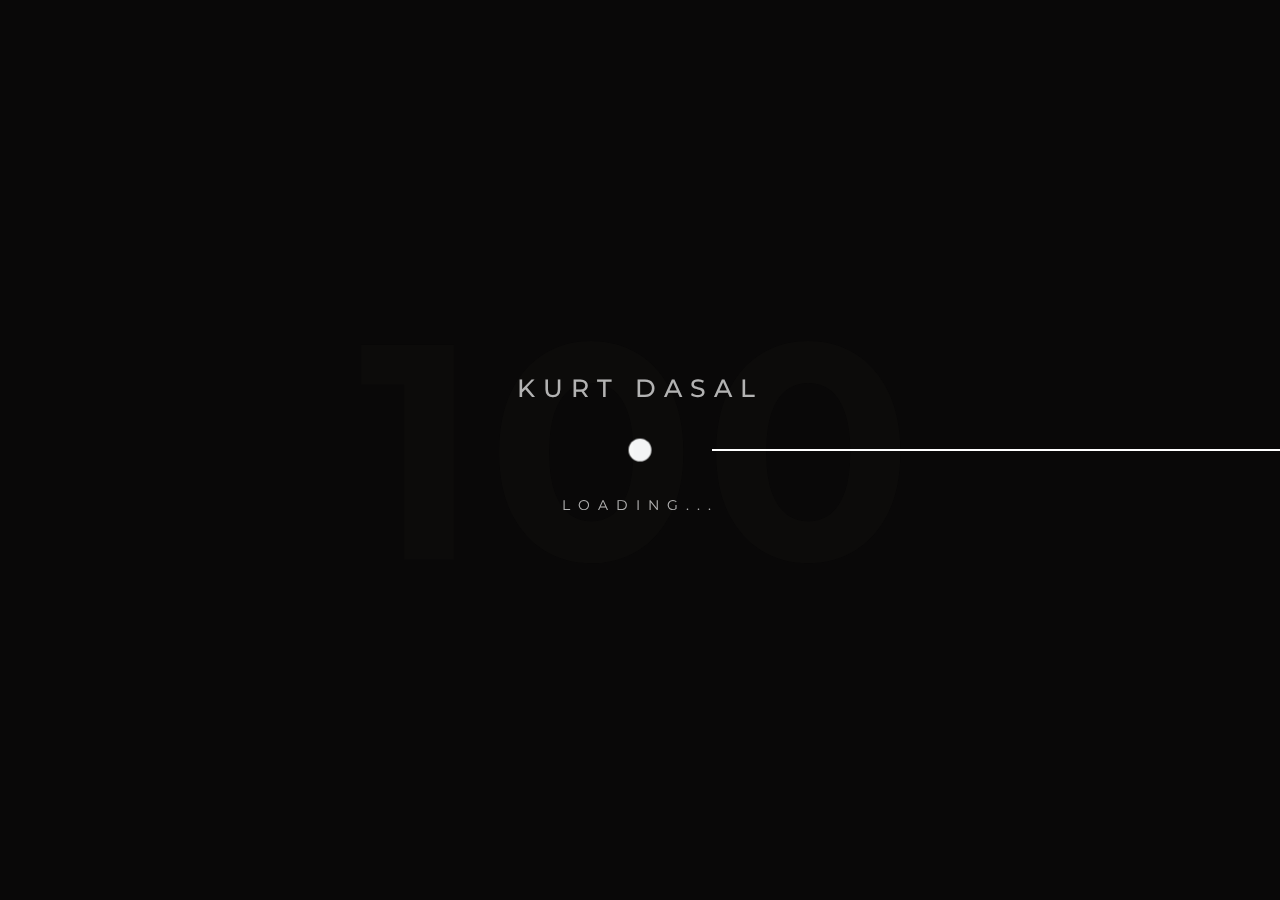
<file: Web Portfolio/pages/contact.html>
<!DOCTYPE html>
<html lang="en-US">


<!-- Mirrored from theme.dsngrid.com/droow/contact.html by HTTrack Website Copier/3.x [XR&CO'2014], Mon, 25 Jan 2021 10:14:27 GMT -->
<head>
  <!-- Required meta tags -->
  <meta charset="utf-8" />
  <meta name="viewport" content="width=device-width, initial-scale=1, shrink-to-fit=no" />
  <meta name="discrption" content="parallax one page" />
  <meta name="keyword"
    content="agency, business, corporate, creative, freelancer, interior, joomla template, K2 Blog, minimal, modern, multipurpose, personal, portfolio, responsive, simple" />

  <!--  Title -->
  <title>Kurt Dasal - Graphic & Web Designer</title>

  <!-- Font Google -->
  <link href="https://fonts.googleapis.com/css?family=Montserrat:400,500,600,700,800&amp;display=swap" rel="stylesheet">
  <link href="https://fonts.googleapis.com/css?family=Raleway:400,500,600,700&amp;display=swap" rel="stylesheet">

  <link rel="shortcut icon" href="assets/img/favicon.png" type="image/x-icon" />
  <link rel="icon" href="assets/img/favicon.png" type="image/x-icon" />

  <!-- custom styles (optional) -->
  <link href="assets/css/plugins.css" rel="stylesheet" />
  <link href="assets/css/style.css" rel="stylesheet" />
</head>

<body class=" hamburger-menu dsn-effect-scroll dsn-ajax" data-dsn-mousemove="true">


  <div class="preloader">
    <div class="preloader-after"></div>
    <div class="preloader-before"></div>
    <div class="preloader-block">
      <div class="title">Kurt Dasal</div>
      <div class="percent">0</div>
      <div class="loading">loading...</div>
    </div>
    <div class="preloader-bar">
      <div class="preloader-progress"></div>
    </div>
  </div>

  <!-- Nav Bar -->
  <div class="dsn-nav-bar">
    <div class="site-header">
        <div class="extend-container">
            <div class="inner-header">
                <div class="main-logo">
                    <a href="../index.html">                       
                        <img class="dark-logo" src="assets/img/logo-dark.png" alt="" />
                        <img class="light-logo" src="assets/img/logo.png" alt="" />
                    </a>
                </div>
            </div>
            <nav class=" accent-menu main-navigation">
                <ul class="extend-container">
                    <li >
                        <a href="../index.html">Home</a>
                        
                    </li>
                    <!-- <li><a href="#about">About</a></li> -->
                    <li class="">
                        <a href="work.html">Portfolio</a>
                        <ul>
                            <li><a href="Graphics.html">Graphic Design</a></li>
                            <li><a href="Photography.html">Photography</a></li>
                            <li><a href="https://variety.clothing/">Web Design</a></li>
                        </ul>
                    </li>
                    <li><a href="contact.html">Contact</a></li>
                </ul>
            </nav>
        </div>
    </div>
    <div class="header-top header-top-hamburger">
        <div class="header-container">
            <div class="logo main-logo">
                <!-- <a href="index-2.html">  --> <a href ="../index.html">
                    <img class="dark-logo" src="assets/img/logo-dark.png" alt="" />
                    <img class="light-logo" src="assets/img/logo.png" alt="" />
                </a>
            </div>

            <div class="menu-icon" data-dsn="parallax" data-dsn-move="5">
                <div class="icon-m">
                    <i class="menu-icon-close fas fa-times"></i>
                    <span class="menu-icon__line menu-icon__line-left"></span>
                    <span class="menu-icon__line"></span>
                    <span class="menu-icon__line menu-icon__line-right"></span>
                </div>

                <div class="text-menu">
                    <div class="text-button">Menu</div>
                    <div class="text-open">Open</div>
                    <div class="text-close">Close</div>
                </div>
            </div>

            <div class="nav">
                <div class="inner">
                    <div class="nav__content">

                    </div>
                </div>
            </div>
            <div class="nav-content">
                <div class="inner-content">
                    <address class="v-middle">
                        <span>Philippines</span>
                        <span>Angeles City, Pampanga</span>
                        <span>0999 591 9355</span>
                    </address>
                </div>

            </div>
        </div>
    </div>
</div>
<!-- End Nav Bar -->

  <main class="main-root">
    <div id="dsn-scrollbar">
      <header>
        <div class="container header-hero">
          <div class="row">
            <div class="col-lg-6">
              <div class="contenet-hero">
                <h5>Let's Talk</h5>
                <h1>Contact</h1>
              </div>
            </div>
          </div>
        </div>
      </header>

      <div class="wrapper">
        <div class="root-contact">
      

          <div class="container section-margin">
            <div class="row">
              <div class="col-lg-6">
                <div class="box-info-contact">
                  <h3>Start a new project?</h3>
                  Contact me if you're interested, let's add creativity on your project.
                  <ul>
                    <li>
                      <span>Phone</span>
                      <a href="#">0999 591 9355</a>
                    </li>
                    <li>
                      <span>Email</span>
                      <a href="#">kurtdasal@gmail.com</a>
                    </li>
                    <li>
                      <span>Address</span>
                      <a href="#">Angeles City, Pampanga, PH</a>
                    </li>
                  </ul>
                </div>
              </div>

              <div class="col-lg-6">
                <div class="form-box">
                  <h3>Write A Comment</h3>
                  <form id="contact-form" class="form" method="post" action="http://theme.dsngrid.com/droow/contact.php" data-toggle="validator">
                    <div class="messages"></div>
                    <div class="input__wrap controls">
                      <div class="form-group">

                        <div class="entry">
                          <label>What's your name?</label>
                          <input id="form_name" type="text" name="name" placeholder="Type your name" required="required"
                            data-error="name is required.">
                        </div>
                        <div class="help-block with-errors"></div>
                      </div>

                      <div class="form-group">
                        <div class="entry">
                          <label>What's your email address?</label>
                          <input id="form_email" type="email" name="email" placeholder="Type your Email Address"
                            required="required" data-error="Valid email is required.">
                        </div>
                        <div class="help-block with-errors"></div>
                      </div>

                      <div class="form-group">
                        <div class="entry">
                          <label>What's up?</label>
                          <textarea id="form_message" class="form-control" name="message"
                            placeholder="Tell us about you and the world" required="required"
                            data-error="Please,leave us a message."></textarea>
                        </div>
                        <div class="help-block with-errors"></div>
                      </div>

                      <div class="image-zoom" data-dsn="parallax">
                        <button>Send Message</button>
                      </div>
                    </div>
                  </form>
                </div>
              </div>
            </div>
          </div>
        </div>

        <section class="contact-up section-margin section-padding">
          <div class="container">
            <div class="c-wapp">
              <a href="work.html" class="effect-ajax">
                <span class="hiring">
                  portfolio
                </span>
                <span class="career">
                  See More Works
                </span>
              </a>
            </div>
          </div>
        </section>

        <footer>
          <div class="info">
              <div class="contact-footer">
                  <a href="tel:010" class="phone image-zoom" data-dsn="parallax">0999 591 9355</a>
                  <a href="#" class="email image-zoom" data-dsn="parallax">kurtdasal@gmail.com</a>
              </div>
              <div class="copyright-social">
                  <p>© 2021 Kurt Dasal</p>
                  <ul>
                      <li class="image-zoom" data-dsn="parallax"><a href="https://instagram.com/kurtmdasal" target="_blank">Instagram</a></li>
                      <li class="image-zoom" data-dsn="parallax"><a href="https://facebook.com/AmielKurtM" target="_blank">Facebook</a></li>
                  </ul>
              </div>
          </div>
      </footer>
     </div>
    </div>
  </main>

  <!-- Wait Loader -->
  <div class="wait-loader">
    <div class="loader-inner">
      <div class="loader-circle">
        <div class="loader-layer"></div>
      </div>
    </div>
  </div>
  <!-- // Wait Loader -->


  <!-- cursor -->
  <div class="cursor">

    <div class="cursor-helper cursor-view">
      <span>VIEW</span>
    </div>

    <div class="cursor-helper cursor-close">
      <span>Close</span>
    </div>

    <div class="cursor-helper cursor-link"></div>
  </div>
  <!-- End cursor -->

  <!-- Optional JavaScript -->
  <script src="assets/js/jquery-3.1.1.min.js"></script>
  <script src="assets/js/plugins.js"></script>
  <script src="assets/js/dsn-grid.js"></script>

  <script src="assets/js/custom.js"></script>

</body>


<!-- Mirrored from theme.dsngrid.com/droow/contact.html by HTTrack Website Copier/3.x [XR&CO'2014], Mon, 25 Jan 2021 10:14:27 GMT -->
</html>
</file>
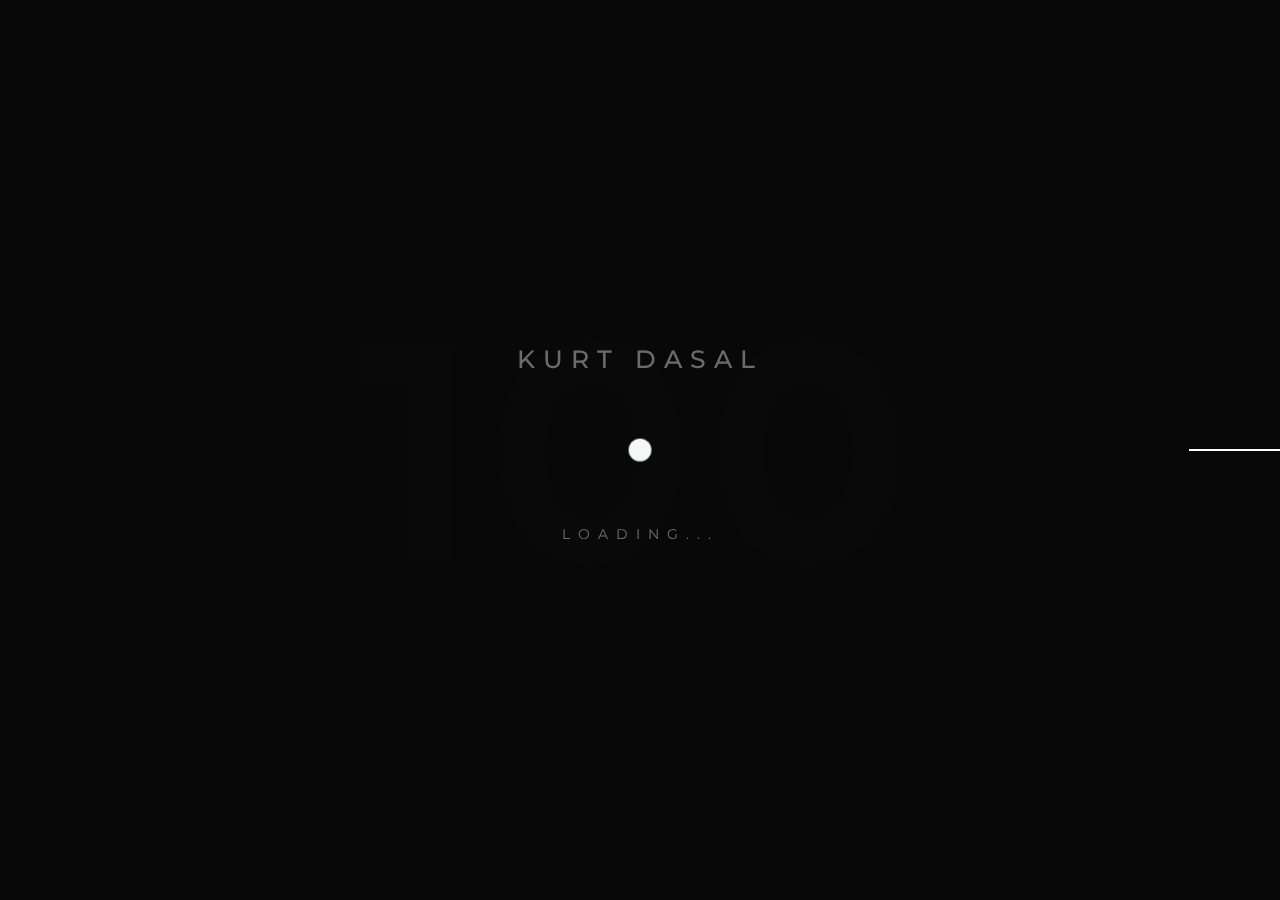
<file: Web Portfolio/pages/Graphics.html>
<!DOCTYPE html>
<html lang="en-US">


<!-- Mirrored from theme.dsngrid.com/droow/project-4.html by HTTrack Website Copier/3.x [XR&CO'2014], Mon, 25 Jan 2021 10:14:27 GMT -->
<head>
    <!-- Required meta tags -->
    <meta charset="utf-8" />
    <meta name="viewport" content="width=device-width, initial-scale=1, shrink-to-fit=no" />
    <meta name="discrption" content="parallax one page" />
    <meta name="keyword"
        content="agency, business, corporate, creative, freelancer, interior, joomla template, K2 Blog, minimal, modern, multipurpose, personal, portfolio, responsive, simple" />

    <!--  Title -->
    <title>Kurt Dasal - Graphic & Web Designer</title>

    <!-- Font Google -->
    <link href="https://fonts.googleapis.com/css?family=Montserrat:400,500,600,700,800&amp;display=swap" rel="stylesheet">
    <link href="https://fonts.googleapis.com/css?family=Raleway:400,500,600,700&amp;display=swap" rel="stylesheet">

    <link rel="shortcut icon" href="assets/img/favicon.png" type="image/x-icon" />
    <link rel="icon" href="assets/img/favicon.png" type="image/x-icon" />

    <!-- custom styles (optional) -->
    <link href="assets/css/plugins.css" rel="stylesheet" />
    <link href="assets/css/style.css" rel="stylesheet" />
</head>


<body class="hamburger-menu dsn-effect-scroll dsn-ajax" data-dsn-mousemove="true">
    <div class="preloader">
        <div class="preloader-after"></div>
        <div class="preloader-before"></div>
        <div class="preloader-block">
            <div class="title">Kurt Dasal</div>
            <div class="percent">0</div>
            <div class="loading">loading...</div>
        </div>
        <div class="preloader-bar">
            <div class="preloader-progress"></div>
        </div>
    </div>

 <!-- Nav Bar -->
 <div class="dsn-nav-bar">
    <div class="site-header">
        <div class="extend-container">
            <div class="inner-header">
                <div class="main-logo">
                    <a href="../index.html">                       

                        <img class="dark-logo" src="assets/img/logo-dark.png" alt="" />
                        <img class="light-logo" src="assets/img/logo.png" alt="" />
                    </a>
                </div>
            </div>
            <nav class=" accent-menu main-navigation">
                <ul class="extend-container">
                    <li>
                        <a href="../index.html">Home</a>
                        
                    </li>
                    <li><a href="#about">About</a></li>
                    <li class="">
                        <a href="work.html">Portfolio</a>
                        <ul>
                            <li><a href="../index.html">Home</a></li>
                            <li><a href="Graphics.html">Graphic Design</a></li>
                            <li><a href="Photography.html">Photography</a></li>
                            <li><a href="https://variety.clothing/">Web Design</a></li>
                        </ul>
                    </li>
                    <li><a href="contact.html">Contact</a></li>
                </ul>
            </nav>
        </div>
    </div>
    <div class="header-top header-top-hamburger">
        <div class="header-container">
            <div class="logo main-logo">
                <!-- <a href="index-2.html">  --> <a href ="../index.html">
                    <img class="dark-logo" src="assets/img/logo-dark.png" alt="" />
                    <img class="light-logo" src="assets/img/logo.png" alt="" />
                </a>
            </div>

            <div class="menu-icon" data-dsn="parallax" data-dsn-move="5">
                <div class="icon-m">
                    <i class="menu-icon-close fas fa-times"></i>
                    <span class="menu-icon__line menu-icon__line-left"></span>
                    <span class="menu-icon__line"></span>
                    <span class="menu-icon__line menu-icon__line-right"></span>
                </div>

                <div class="text-menu">
                    <div class="text-button">Menu</div>
                    <div class="text-open">Open</div>
                    <div class="text-close">Close</div>
                </div>
            </div>

            <div class="nav">
                <div class="inner">
                    <div class="nav__content">

                    </div>
                </div>
            </div>
            <div class="nav-content">
                <div class="inner-content">
                    <address class="v-middle">
                        <span>Philippines</span>
                        <span>Angeles City, Pampanga</span>
                        <span>0999 591 9355</span>
                    </address>
                </div>

            </div>
        </div>
    </div>
</div>
<!-- End Nav Bar -->

    <main class="main-root">
        <div id="dsn-scrollbar">
            <header>
                <div class="headefr-fexid" data-dsn-header="project">
                    <div class="bg" id="dsn-hero-parallax-img" data-dsn-ajax="img">
                        <div class="bg-image  cover-bg" data-overlay="2"
                            data-image-src="assets/img/Graphics/poster1.jpg"></div>
                    </div>

                    <div class="scroll" data-dsn-animate="ajax">
                        <span class="background"></span>
                        <span class="triangle"></span>
                    </div>
                    <div class="project-title" id="dsn-hero-parallax-title">
                        <div class="title-text-header">
                            <div class="cat">
                                <span>Graphic Design</span>
                            </div>
                            <span class="title-text-header-inner">
                                <span data-dsn-animate="ajax">Poster</span>
                            </span>
                        </div>

                        <div class="sub-text-header" data-dsn-animate="ajax">
                            <h5>Published</h5>
                            <span>- February 14th 2021</span>
                        </div>
                    </div>

                    <div class="project-page__inner">
                        <div class="h-100">
                            <div class="row justify-content-center align-items-end h-100">
                                <div id="descover-holder" class="col-lg-12 project-meta__content">
                                    <div class="link">
                                        <a target="_blank"
                                            href="#">View
                                            Website</a>
                                    </div>
                                </div>
                            </div>
                        </div>
                    </div>
                </div>
            </header>

            <div class="wrapper">
                <div class="root-project">
                    <div class="container intro-project section-margin">
                        <div class="intro-text">
                            <div class="title-cover" data-dsn-grid="move-section" data-dsn-opacity="0.1"
                                data-dsn-duration="170%" data-dsn-move="0%">
                                Graphics
                            </div>
                            <div class="inner row">
                                <div class="col-md-6">
                                <h2 data-dsn-animate="text">Graphic Design</h2>
                                <p data-dsn-animate="up">Publication materials that are made through out my academic years that promotes ideas and events. It includes textual and graphic elements that I designed to captuer the audiences.

                                </p>
                            </div>
                            <div class="col-md-6">
                                <ul class="" data-dsn-animate="up">
                                    <div class="skill-bars" data-dsn-animate="up">
                                        <div class="bar">
                                          <div class="info">
                                            <span>Photoshop</span>
                                          </div>
                                          <div class="progress-line ps">
                                            <span></span>
                                          </div>
                                        </div>
                                        <div class="bar">
                                          <div class="info">
                                            <span>Illustrator</span>
                                          </div>
                                          <div class="progress-line ill">
                                            <span></span>
                                          </div>
                                        </div>
                                </ul>
                            </div>
                            </div>
                        </div>
                    </div>

                    <div class="container-fluid gallery-col section-margin">
                        <div class="row">
                            <div class="col-md-4 box-im section-padding">
                                <div class="image-zoom" data-dsn="parallax">
                                    <a class="single-image" href="assets/img/Graphics/poster5.png">
                                        <img src="assets/img/Graphics/poster5.png" alt="">
                                    </a>

                                    <div class="caption">University Days Poster</div>
                                </div>
                            </div>

                            <div class="col-md-4 box-im section-padding">
                                <div class="image-zoom" data-dsn="parallax">
                                    <a class="single-image" href="assets/img/Graphics/poster6.png">
                                        <img src="assets/img/Graphics/poster6.png" alt="">
                                    </a>
                                    <div class="caption">University Days Poster</div>
                                </div>
                            </div>

                            <div class="col-md-4 box-im section-padding">
                                <div class="image-zoom" data-dsn="parallax">
                                    <a class="single-image" href="assets/img/Graphics/poster7.png">
                                        <img src="assets/img/Graphics/poster7.png" alt="">
                                    </a>
                                    <div class="caption">University Days Poster</div>
                                </div>
                            </div>

                        </div>
                    </div>

                    <!-- <div class=" box-gallery-vertical section-margin section-padding">
                        <div class="mask-bg"></div>
                        <div class="container">
                            <div class="row align-items-center h-100">
                                <div class="col-lg-6 ">
                                    <div class="box-im" data-dsn-grid="move-up">
                                        <img class="has-top-bottom" src="assets/img/project/project4/1.jpg" alt=""
                                            data-dsn-move="20%">
                                    </div>
                                </div>

                                <div class="col-lg-6">


                                    <div class="box-info">

                                        <div class="vertical-title">
                                            <h2 data-dsn-animate="up">IT STARTS WITH US.</h2>
                                        </div>

                                        <h6 data-dsn-animate="up">We set THE blue and gold standard, emblazoned it with
                                            a bear, and held it high.
                                            Then we watched our passion spread across the state.</h6>

                                        <p data-dsn-animate="up">Challenging the status quo, driving forward, never
                                            backing down.
                                            The future of intelligence. The future of excellence.
                                            The future of defiance, innovation, and sport.
                                            This is where it all begins.</p>

                                        <div class="link-custom" data-dsn-animate="up">
                                            <a class="image-zoom" href="#" data-dsn="parallax">
                                                <span>Learn More</span>
                                            </a>
                                        </div>
                                    </div>
                                </div>

                            </div>
                        </div>
                    </div> -->



                    <div class="gallery-portfolio section-margin">
                        <a class="link-pop" href="assets/img/Graphics/poster1.jpg"
                            data-source="assets/img/Graphics/poster1.jpg">
                            <img src="assets/img/Graphics/poster1.jpg" alt="">
                            <div class="cap">
                                <span>Web Design</span>
                            </div>
                        </a>
                        <a class="link-pop" href="assets/img/Graphics/poster2.jpg"
                            data-source="assets/img/Graphics/poster2.jpg">
                            <img src="assets/img/Graphics/poster2.jpg" alt="">
                            <div class="cap">
                                <span>Web Design</span>
                            </div>
                        </a>

                        <a class="link-pop" href="assets/img/Graphics/poster3.jpg"
                            data-source="assets/img/Graphics/poster3.jpg">
                            <img src="assets/img/Graphics/poster3.jpg" alt="">
                            <div class="cap">
                                <span>Web Design</span>
                            </div>
                        </a>

                        <a class="link-pop" href="assets/img/Graphics/poster4.jpg"
                            data-source="assets/img/Graphics/poster4.jpg">
                            <img src="assets/img/Graphics/poster4.jpg" alt="">
                            <div class="cap">
                                <span>Web Design</span>
                            </div>
                        </a>

                        <!-- <a class="link-pop" href="assets/img/Graphics/poster5.jpg"
                            data-source="assets/img/Graphics/poster5.jpg">
                            <img src="assets/img/Graphics/poster5.jpg" alt="">
                            <div class="cap">
                                <span>Web Design</span>
                            </div>
                        </a>

                        <a class="link-pop" href="assets/img/project/project4/11.jpg"
                            data-source="assets/img/project/project4/11.jpg">
                            <img src="assets/img/project/project4/11.jpg" alt="">
                            <div class="cap">
                                <span>Web Design</span>
                            </div>
                        </a>

                        <a class="link-pop" href="assets/img/project/project4/12.jpg"
                            data-source="assets/img/project/project4/12.jpg">
                            <img src="assets/img/project/project4/12.jpg" alt="">
                            <div class="cap">
                                <span>Web Design</span>
                            </div>
                        </a>
 -->
                    </div>

                </div>

                <div class="next-project" data-dsn-footer="project">
                    <div id="dsn-next-parallax-img" class="bg">
                        <div class="bg-image cover-bg" data-overlay="4"
                            data-image-src="assets/img/web/web2.jpg"></div>
                    </div>

                    <div id="dsn-next-parallax-title" class="project-title">
                        <a href="https://variety.clothing/" class="effect-ajax" data-dsn-ajax="next-project">
                            <div class="title-text-header">
                                <div class="title-text-header-inner">
                                    <span>Web Design</span>
                                </div>
                            </div>
                            <div class="sub-text-header">
                                <h5>Next Project</h5>
                            </div>
                        </a>
                    </div>
                </div>

                <footer>
                    <div class="info">
                        <div class="contact-footer">
                            <a href="tel:010" class="phone image-zoom" data-dsn="parallax">0999 591 9355</a>
                            <a href="#" class="email image-zoom" data-dsn="parallax">kurtdasal@gmail.com</a>
                        </div>
                        <div class="copyright-social">
                            <p>© 2021 Kurt Dasal</p>
                            <ul>
                                <li class="image-zoom" data-dsn="parallax"><a href="https://instagram.com/kurtmdasal" target="_blank">Instagram</a>
                                </li>
                                <li class="image-zoom" data-dsn="parallax"><a href="https://facebook.com/AmielKurtM" target="_blank">Facebook</a></li>
                            </ul>
                        </div>
                    </div>
                </footer>
            </div>
        </div>
    </main>

    <!-- Wait Loader -->
    <div class="wait-loader">
        <div class="loader-inner">
            <div class="loader-circle">
                <div class="loader-layer"></div>
            </div>
        </div>
    </div>
    <!-- // Wait Loader -->


    <!-- cursor -->
    <div class="cursor">

        <div class="cursor-helper cursor-view">
            <span>VIEW</span>
        </div>

        <div class="cursor-helper cursor-close">
            <span>Close</span>
        </div>

        <div class="cursor-helper cursor-link"></div>
    </div>
    <!-- End cursor -->

    <!-- Optional JavaScript -->
    <script src="assets/js/jquery-3.1.1.min.js"></script>
    <script src="assets/js/plugins.js"></script>
    <script src="assets/js/dsn-grid.js"></script>
    <script src="assets/js/custom.js"></script>
</body>


<!-- Mirrored from theme.dsngrid.com/droow/project-4.html by HTTrack Website Copier/3.x [XR&CO'2014], Mon, 25 Jan 2021 10:16:04 GMT -->
</html>
</file>
<file: Web Portfolio/pages/assets/css/plugins.css>
/*-----------------------------------------------------------------------------------

	Template Name: 
	Template URI: 
	Description: 
	Author: design_grid
	Author URI:
	Version: 1.0

-----------------------------------------------------------------------------------*/

/* ----------------------------------------------------------------
			[ All Css Plugins & Helper Classes File ]
-----------------------------------------------------------------*/

/* == bootstrap == */
@import url("plugins/bootstrap-grid.min.css");

/* == fontawesome == */
@import url("plugins/fontawesome-all.min.css");

/* == animate == */
@import url("plugins/animate.css");

/* == slick == */
@import url("plugins/slick.css");

/* == Swiper == */
@import url("plugins/swiper.min.css");

/* == aos == */
@import url("plugins/aos.css");

/* == justifiedGallery == */
@import url("plugins/justifiedGallery.min.css");

/* == magnific popup == */
@import url("plugins/magnific-popup.css");

/* == magnific popup == */
@import url("plugins/youtubepopup.css");
</file>
